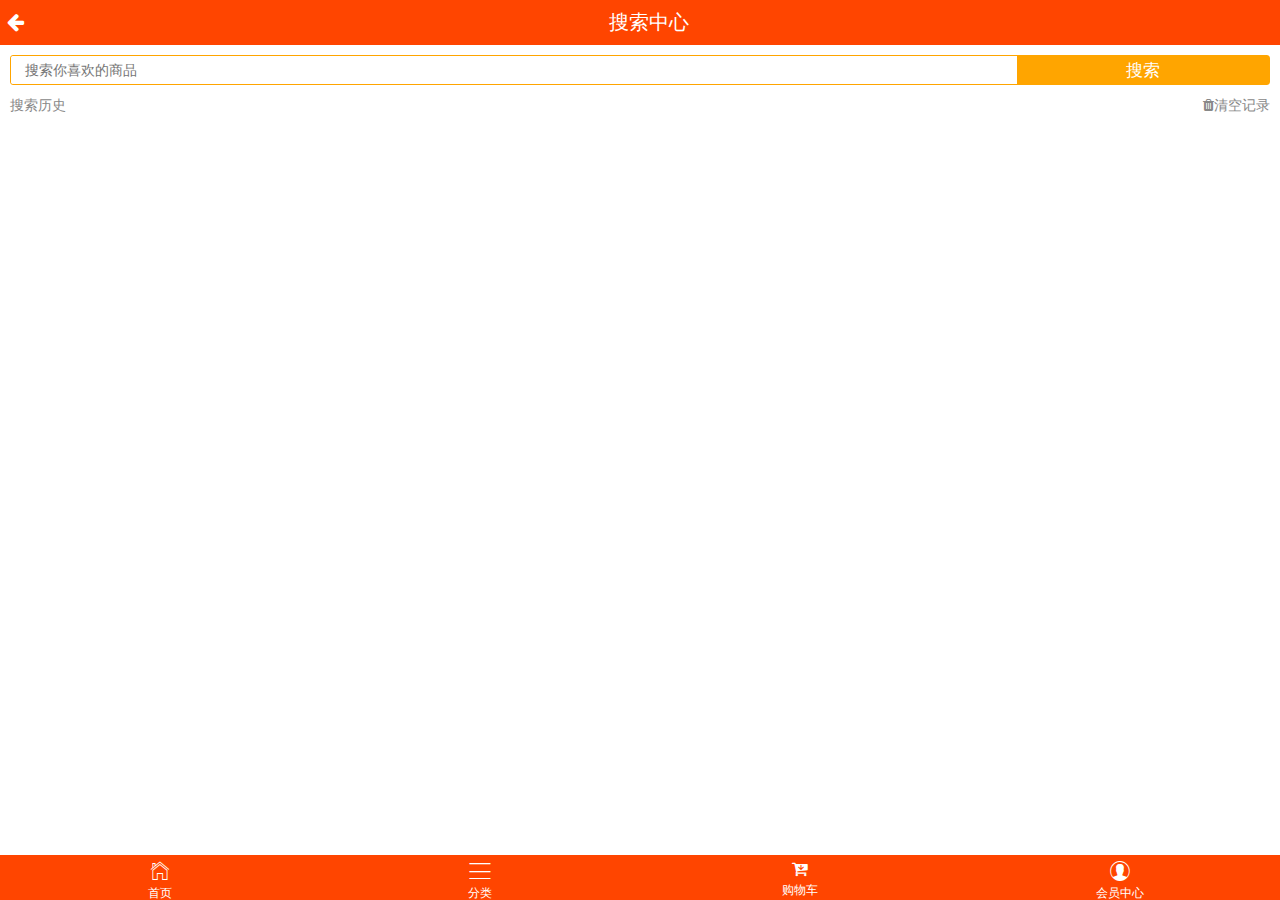
<file: public/mobile/search.html>
<!DOCTYPE html>
<html lang="en">

<head>
  <meta charset="UTF-8">
  <meta name="viewport" content="width=device-width, initial-scale=1.0,maximum-scale=1,minimum-scale=1,user-scalable=no">
  <meta http-equiv="X-UA-Compatible" content="ie=edge">
  <title>乐淘-搜索中心</title>
  <link rel="stylesheet" href="asset/mui/css/mui.css">
  <link rel="stylesheet" href="./asset/fontAwesome/css/font-awesome.css">
  <link rel="stylesheet" href="css/common.css">
  <link rel="stylesheet" href="css/search.css">

</head>

<body>
  <header>
    <h2>搜索中心
      <a href="javascript:history.back();" class="lt_header_left">
        <span class="icon_back fa fa-arrow-left"></span>
      </a>
    </h2>
  </header>
  <!-- 搜索框 -->
  <div class="lt_view">
    <div class="lt_search">
      <input type="text" class="lt_search_inp" placeholder="搜索你喜欢的商品">
      <a href="javascript:;" class="lt_searchBtn">搜索</a>
    </div>

    <!-- 搜索历史 -->
    <div class="lt_history mui-clearfix">
      <span class="mui-pull-left">搜索历史</span>
      <span class="clear_hs mui-pull-right">
        <span class="fa fa-trash"></span>清空记录
      </span>
    </div>
  <!-- 添加列表 -->
  <div class="lt_list">
    <div class="lt_his_list">
      <!-- <div class="mui-claerfix hl_item">
        <span class="mui-pull-left item_font">123</span>
        <span class="mui-pull-right item_close mui-icon mui-icon-closeempty"></span>
      </div> -->
    </div>
  </div>

  </div>




  <footer>

    <a class="" href="index.html">
      <span class="mui-icon mui-icon-home"></span>
      <p>首页</p>
    </a>
    <a href="category.html">
      <span class="mui-icon mui-icon-bars"></span>
      <p>分类</p>
    </a>
    <a href="cart.html">
      <span class="fa fa-cart-arrow-down"></span>
      <p>购物车</p>
    </a>
    <a href="user/index.html">
      <span class="mui-icon mui-icon-contact"></span>
      <p>会员中心</p>
    </a>

  </footer>




</body>
<script src="./asset/mui/js/mui.js"></script>
<script src="./asset/zepto/zepto.min.js"></script>
<script src="./js/search.js"></script>

</html>
</file>
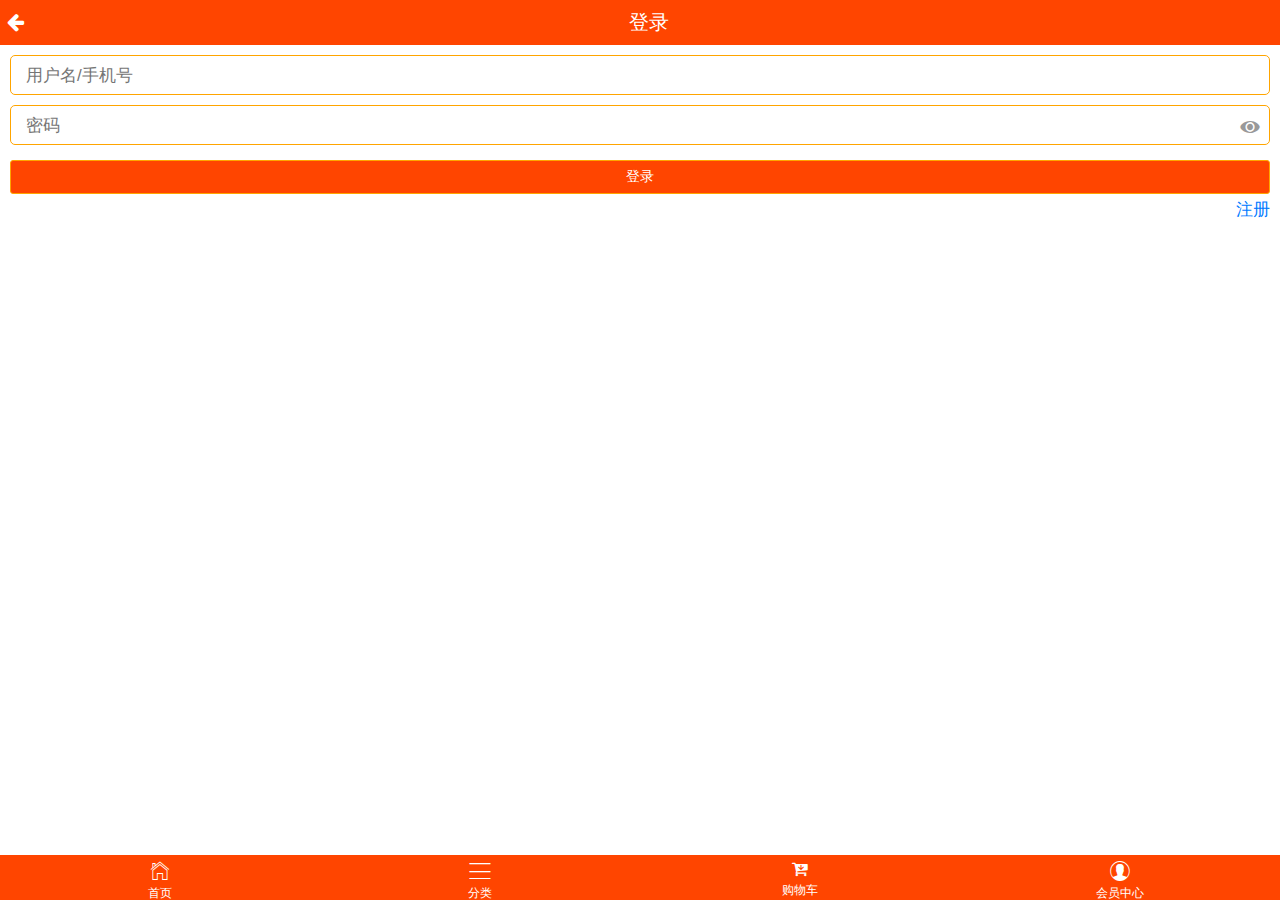
<file: public/mobile/user/login.html>
<!DOCTYPE html>
<html lang="en">

<head>
  <meta charset="UTF-8">
  <meta name="viewport" content="width=device-width, initial-scale=1.0,maximum-scale=1,minimum-scale=1,user-scalable=no">
  <meta http-equiv="X-UA-Compatible" content="ie=edge">
  <title>登录。。</title>
  <link rel="stylesheet" href="../asset/mui/css/mui.css">
  <link rel="stylesheet" href="../asset/fontAwesome/css/font-awesome.css">
  <link rel="stylesheet" href="../css/common.css">
  <link rel="stylesheet" href="../css/user/login.css">

</head>

<body>
  <header>
    <h2>登录
      <a href="javascript:history.back();" class="lt_header_left">
        <span class="fa fa-arrow-left "></span>
      </a>
    </h2>

  </header>
  <div class="lt_view">
     <div class="lt_login">
      <form class="mui-input-group form">
        <div class="mui-input-row">
           
        <input type="text" name='username' class="mui-input-clear userTxt" placeholder="用户名/手机号">
        </div>
        <div class="mui-input-row">
           
            <input type="password" name="password" class="mui-input-password pwdTxt" placeholder="密码">
        </div>
        <div class="mui-button-row">
            <button type="button" class="mui-btn mui-btn-primary loginBtn" >登录</button>
            <a href="register.html" class="mui-pull-right">注册</a>
        </div>
    </form>



     </div>







      </div>


      <footer class="">

        <a class="" href="../index.html">
          <span class="mui-icon mui-icon-home "></span>
          <p>首页</p>
        </a>
        <a href="../category.html">
          <span class="mui-icon mui-icon-bars"></span>
          <p>分类</p>
        </a>
        <a href="../cart.html">
          <span class="fa fa-cart-arrow-down"></span>
          <p>购物车</p>
        </a>
        <a href="user/index.html">
          <span class="mui-icon mui-icon-contact"></span>
          <p>会员中心</p>
        </a>

      </footer>




</body>
<script src="../asset/mui/js/mui.js"></script>
<script src="../asset/zepto/zepto.min.js"></script>
<script src="../js/common.js"></script>
<script src="../js/user/login.js"></script>

</html>
</file>
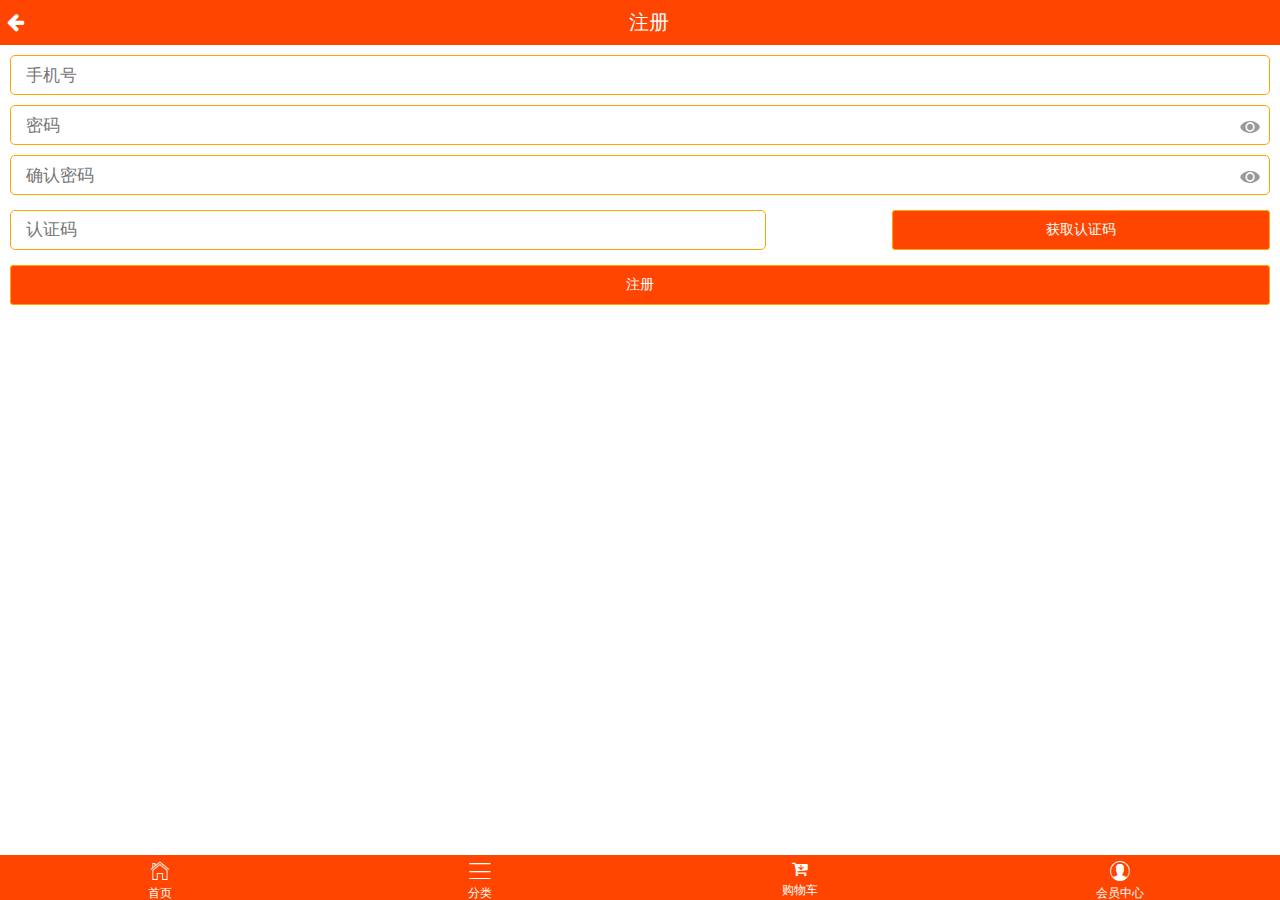
<file: public/mobile/user/register.html>
<!DOCTYPE html>
<html lang="en">

<head>
  <meta charset="UTF-8">
  <meta name="viewport" content="width=device-width, initial-scale=1.0,maximum-scale=1,minimum-scale=1,user-scalable=no">
  <meta http-equiv="X-UA-Compatible" content="ie=edge">
  <title>注册</title>
  <link rel="stylesheet" href="../asset/mui/css/mui.css">
  <link rel="stylesheet" href="../asset/fontAwesome/css/font-awesome.css">
  <link rel="stylesheet" href="../css/common.css">
  <link rel="stylesheet" href="../css/user/register.css">

</head>

<body>
  <header>
    <h2>注册
      <a href="javascript:history.back();" class="lt_header_left">
        <span class="fa fa-arrow-left "></span>
      </a>
    </h2>

  </header>
  <div class="lt_view">
    <div class="lt_login">
      <form class="mui-input-group form">
        <div class="mui-input-row">
            <!-- 手机号 -->
          <input type="text" name='username' class="mui-input-clear userTxt" placeholder="手机号">
        </div>
        <div class="mui-input-row">
            <!-- 密码 -->
          <input type="password" name="password" class="mui-input-password pwdTxt" placeholder="密码">
        </div>
        <div class="mui-input-row">
            <!-- 确认密码 -->
          <input type="password" name="password" class="mui-input-password pwdTxt" placeholder="确认密码">
        </div>
        <div class="mui-button-row">
            <!-- 认证码 -->
            <input type="text" name="vCode"  class="mui-input-clear vCode " placeholder="认证码">
            <!-- 获取认证码 -->
          <button type="button" class="mui-btn mui-btn-primary gerCodeBtn">获取认证码</button>

        </div>
        <div class="mui-button-row">
            <!-- 注册 -->
          <button type="button" class="mui-btn mui-btn-primary loginBtn">注册</button>

        </div>
      </form>



    </div>







  </div>


  <footer class="">

    <a class="" href="../index.html">
      <span class="mui-icon mui-icon-home "></span>
      <p>首页</p>
    </a>
    <a href="../category.html">
      <span class="mui-icon mui-icon-bars"></span>
      <p>分类</p>
    </a>
    <a href="../cart.html">
      <span class="fa fa-cart-arrow-down"></span>
      <p>购物车</p>
    </a>
    <a href="user/index.html">
      <span class="mui-icon mui-icon-contact"></span>
      <p>会员中心</p>
    </a>

  </footer>




</body>
<script src="../asset/mui/js/mui.js"></script>
<script src="../asset/zepto/zepto.min.js"></script>
<script src="../js/common.js"></script>
<script src="../js/user/register.js"></script>

</html>
</file>
<file: public/mobile/css/common.css>
html,
body {
  width: 100%;
  height: 100%;
}
body {
  padding: 45px 0;
}
header {
  position: fixed;
  z-index: 2;
  top: 0;
  color: white;
  background: orangered;
  padding: 7px 7px;
  width: 100%;
  text-align: center;
  height: 45px;
}
header h2 {
  color: inherit;
  font-size: 20px;
  font-weight: normal;
}
header h2 a.lt_header_left {
  color: inherit;
  float: left;
}
header h2 a.lt_header_right {
  color: inherit;
  float: right;
}
footer {
  z-index: 2;
  padding-top: 4px;
  height: 45px;
  background-color: orangered;
  width: 100%;
  position: fixed;
  color: white;
  text-align: center;
  bottom: 0;
}
footer a {
  color: inherit;
  width: 25%;
  float: left;
}
footer a span {
  font-size: 12px;
}
footer a p {
  color: inherit;
  font-size: 12px;
}
footer .active {
  color: yellowgreen;
}
.lt_loading {
  background: yellow;
  width: 50px;
  height: 50px;
  border-radius: 5px;
  border: 3px solid orangered;
  position: fixed;
  top: 50%;
  left: 50%;
  transform: translate(-50%, -50%);
  z-index: 100;
  animation-name: ani_lt_loading;
  animation-duration: 1s;
  animation-iteration-count: infinite;
  animation-timing-function: ease-in-out;
  display: none;
}
@keyframes ani_lt_loading {
  0% {
    transform: translate(-50%, -50%) rotate(0deg);
  }
  100% {
    transform: translate(-50%, -50%) rotate(360deg);
  }
}
/*# sourceMappingURL=./common.css.map */
</file>
<file: public/mobile/css/search.css>
body {
  background: white;
}
.lt_view {
  padding: 10px 10px;
}
.lt_search {
  border: 1px solid orange;
  border-radius: 3px;
  width: 100%;
  height: 30px;
}
.lt_search .lt_search_inp {
  margin: 0;
  border: 0;
  padding: 0;
  outline: none;
  width: 80%;
  float: left;
  font-size: 14px;
  height: 100%;
  text-indent: 1em;
}
.lt_search .lt_searchBtn {
  width: 20%;
  float: left;
  height: 28px;
  background: orange;
  color: white;
  display: block;
  line-height: 30px;
  text-align: center;
}
.lt_history {
  font-size: 14px;
  padding: 10px 0;
  color: #888;
}
.lt_his_list {
  border: 1px solid orangered;
  border-bottom: none;
  height: 30px;
  line-height: 30px;
  text-indent: 10px;
}
.lt_his_list:last-child {
  border-bottom: 1px solid orangered;
}
.his_text {
  display: block;
  width: 90%;
}
.his_del {
  display: block;
  line-height: 30px;
  width: 10%;
  text-align: center;
  margin: 0 auto;
  height: 100%;
}
/*# sourceMappingURL=./search.css.map */
</file>
<file: public/mobile/css/user/login.css>
.lt_view {
  padding: 10px 10px;
  height: 100%;
  background: white;
}
.lt_login .mui-input-group:after {
  display: none;
}
.lt_login .mui-input-group:before {
  display: none;
}
.lt_login .mui-input-row {
  border-radius: 5px;
  border: 1px solid orange;
  margin-bottom: 10px;
}
.lt_login .mui-input-row:after {
  display: none;
}
.lt_login .mui-input-row:before {
  display: none;
}
.lt_login .mui-input-row .vCode {
  float: left;
  width: 60%;
}
.lt_login .mui-input-row .gerCodeBtn {
  float: left;
  width: 30%;
}
.lt_login .mui-button-row button {
  background: orangered;
  display: block;
  border-color: orange;
  width: 100%;
  margin-bottom: 5px;
}
.lt_login .mui-button-row:after {
  display: none;
}
.lt_login .mui-button-row:before {
  display: none;
}
/*# sourceMappingURL=./login.css.map */
</file>
<file: public/mobile/css/user/register.css>
.lt_view {
  padding: 10px 10px;
  height: 100%;
  background: white;
}
.lt_login .mui-input-group:after {
  display: none;
}
.lt_login .mui-input-group:before {
  display: none;
}
.lt_login .mui-input-row {
  border-radius: 5px;
  border: 1px solid orange;
  margin-bottom: 10px;
}
.lt_login .mui-input-row:after {
  display: none;
}
.lt_login .mui-input-row:before {
  display: none;
}
.lt_login .mui-button-row button {
  background: orangered;
  display: block;
  border-color: orange;
  width: 100%;
  margin-bottom: 15px;
  height: 40px;
}
.lt_login .mui-button-row:after {
  display: none;
}
.lt_login .mui-button-row:before {
  display: none;
}
.lt_login .mui-button-row .vCode {
  float: left;
  width: 60%;
  border: 1px solid orange;
  border-radius: 5px;
}
.lt_login .mui-button-row .gerCodeBtn {
  float: right;
  width: 30%;
  height: 100%;
}
/*# sourceMappingURL=./register.css.map */
</file>
